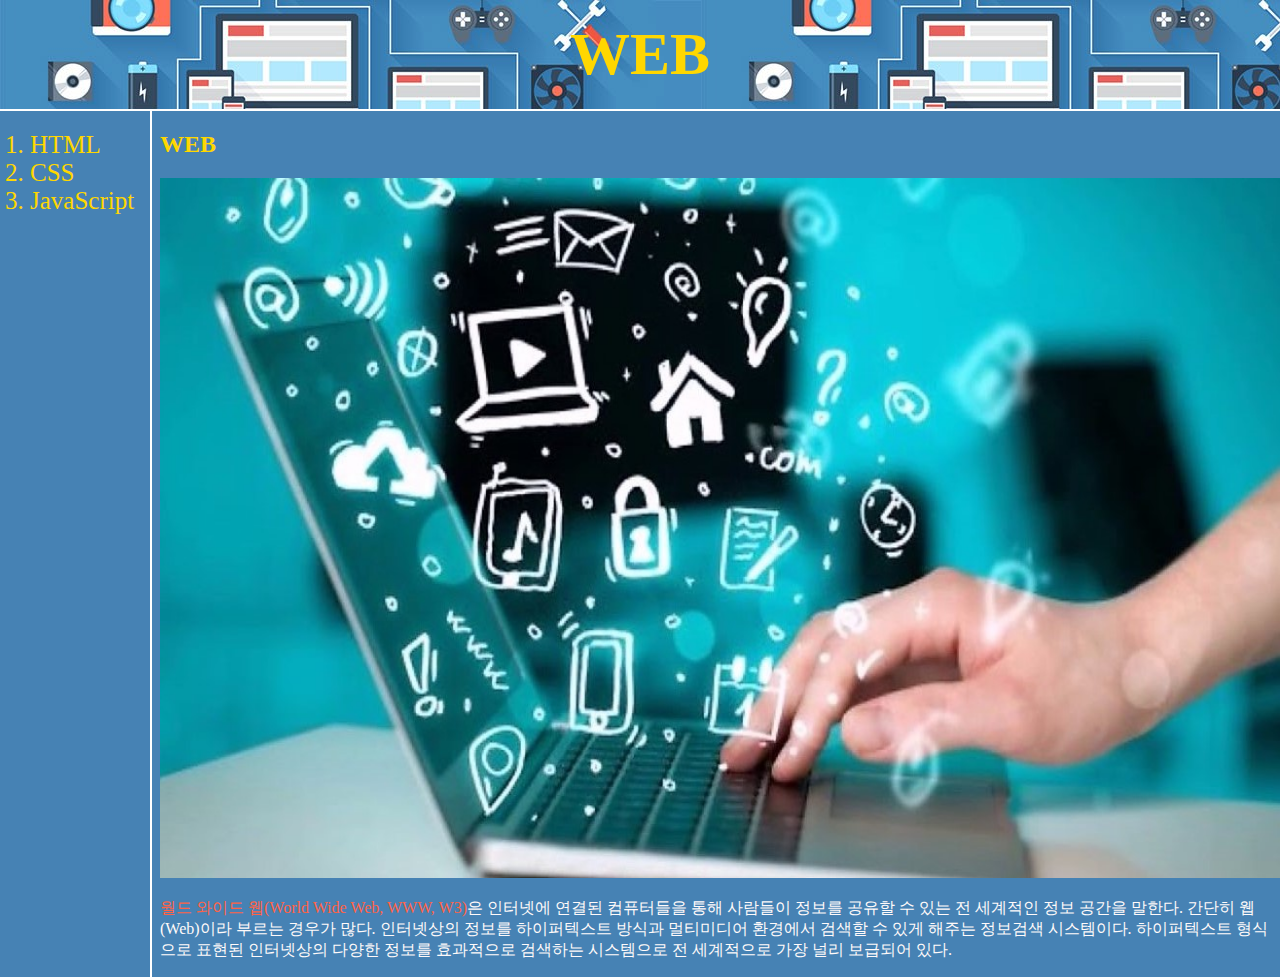
<file: index.html>
<!DOCTYPE html>
<html lang="en" dir="ltr">

<head>
  <meta charset="utf-8">
  <title>web</title>
  <link rel="stylesheet" href="style.css">
</head>
<body>
  <h1><a href="index.html">WEB</a></h1>
<div id="grid">
  <ol>
    <li><a href="1.html">HTML</a></li>
    <li><a href="2.html">CSS</a></li>
    <li><a href="3.html">JavaScript</a></li>
  </ol>

  <div id="article">
    <h2>WEB</h2>
    <img src="internet.jpg" width="100%" height="700" alt="인터넷 이미지">
    <p>
      <a href="https://ko.wikipedia.org/wiki/%EC%9B%94%EB%93%9C_%EC%99%80%EC%9D%B4%EB%93%9C_%EC%9B%B9" target="_blank" title="위키피디아">월드 와이드 웹(World Wide Web, WWW, W3)</a>은
      인터넷에 연결된 컴퓨터들을 통해 사람들이 정보를 공유할 수 있는 전 세계적인 정보 공간을 말한다.
      간단히 웹(Web)이라 부르는 경우가 많다.
      인터넷상의 정보를 하이퍼텍스트 방식과 멀티미디어 환경에서 검색할 수 있게 해주는 정보검색 시스템이다.
      하이퍼텍스트 형식으로 표현된 인터넷상의 다양한 정보를 효과적으로 검색하는 시스템으로 전 세계적으로 가장 널리 보급되어 있다.
    </p>
  </div>
</div>
</body>

</html>
</file>
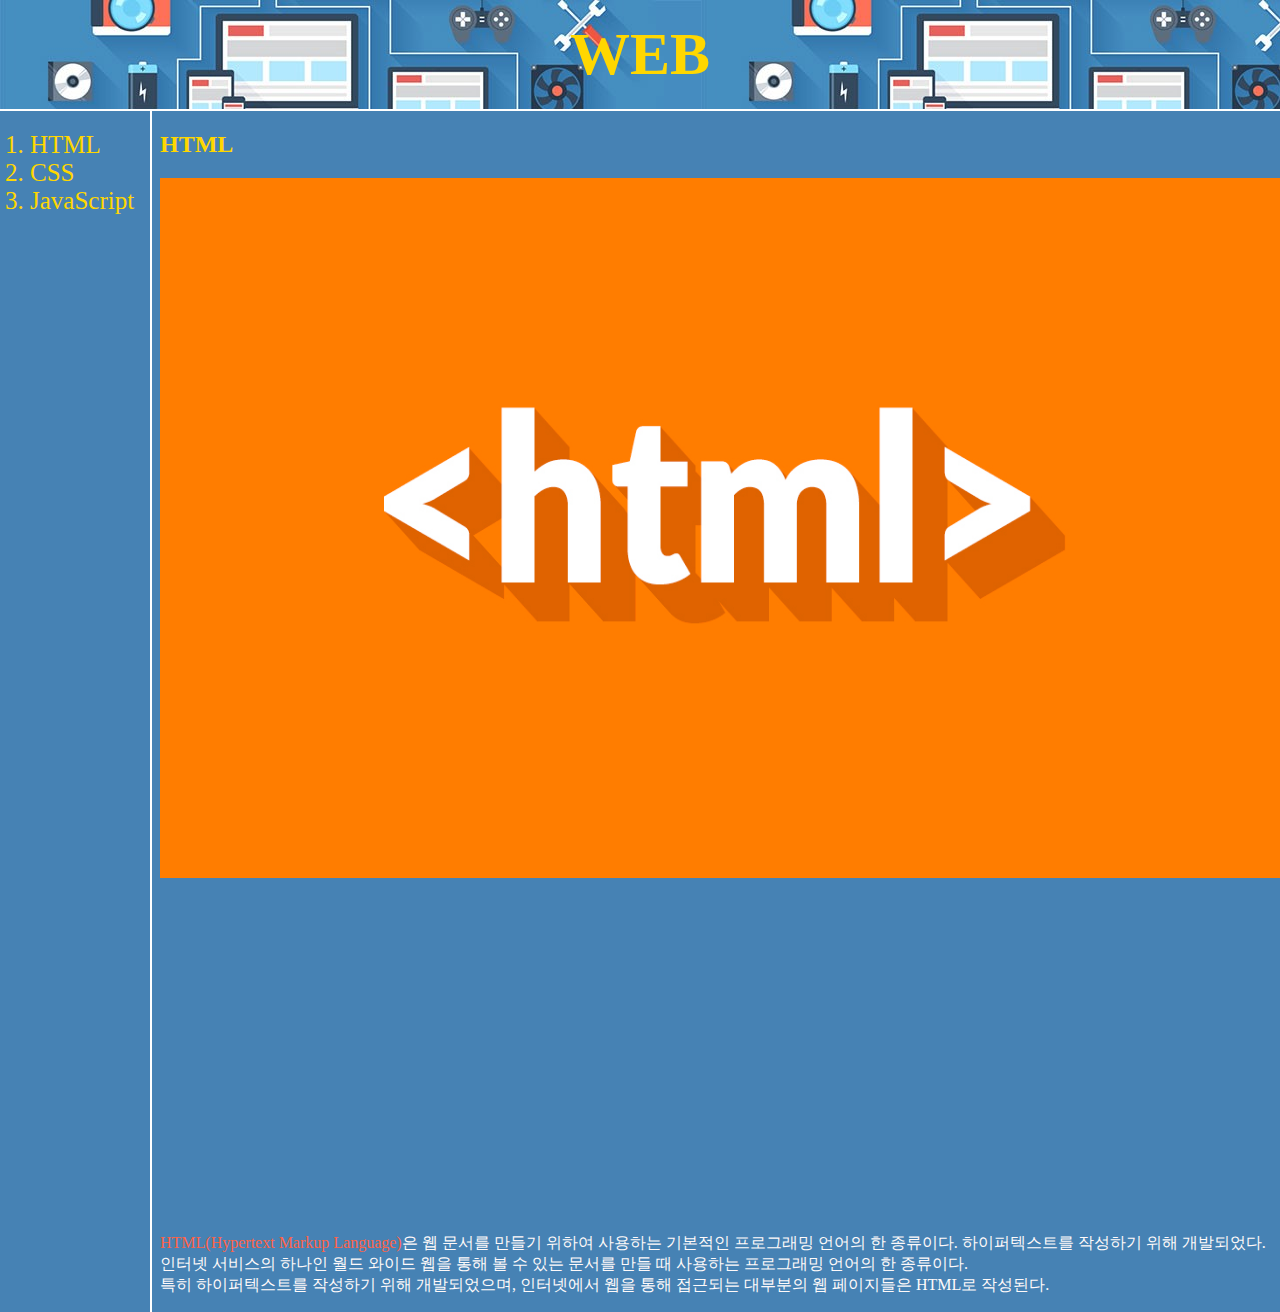
<file: 1.html>
<!DOCTYPE html>
<html lang="en" dir="ltr">

<head>
  <meta charset="utf-8">
  <title>HTML</title>
  <link rel="stylesheet" href="style.css">
</head>
<body>
  <h1><a href="index.html">WEB</a></h1>
  <div id="grid">
    <ol>
      <li><a href="1.html">HTML</a></li>
      <li><a href="2.html">CSS</a></li>
      <li><a href="3.html">JavaScript</a></li>
    </ol>

    <div id="article">

      <h2>HTML</h2>
      <img src="html.jpg" alt="html 이미지" width="100%" height="700">
      <p>
        <iframe width="100%" height="315" src="https://www.youtube.com/embed/7T7r_oSp0SE?rel=0" frameborder="0" allow="autoplay; encrypted-media" allowfullscreen></iframe>
      </p>
      <p>
        <a href="http://terms.naver.com/entry.nhn?docId=1168097&cid=40942&categoryId=32838" target="_blank" title="네이버 두산 백과">HTML(Hypertext Markup Language)</a>은 웹 문서를 만들기 위하여 사용하는 기본적인 프로그래밍 언어의 한 종류이다. 하이퍼텍스트를 작성하기 위해 개발되었다.<br> 인터넷 서비스의 하나인 월드 와이드 웹을
        통해 볼 수 있는 문서를 만들 때 사용하는 프로그래밍 언어의 한 종류이다.<br> 특히 하이퍼텍스트를 작성하기 위해 개발되었으며, 인터넷에서 웹을 통해 접근되는 대부분의 웹 페이지들은 HTML로 작성된다.
      </p>
    </div>
  </div>
</body>

</html>
</file>
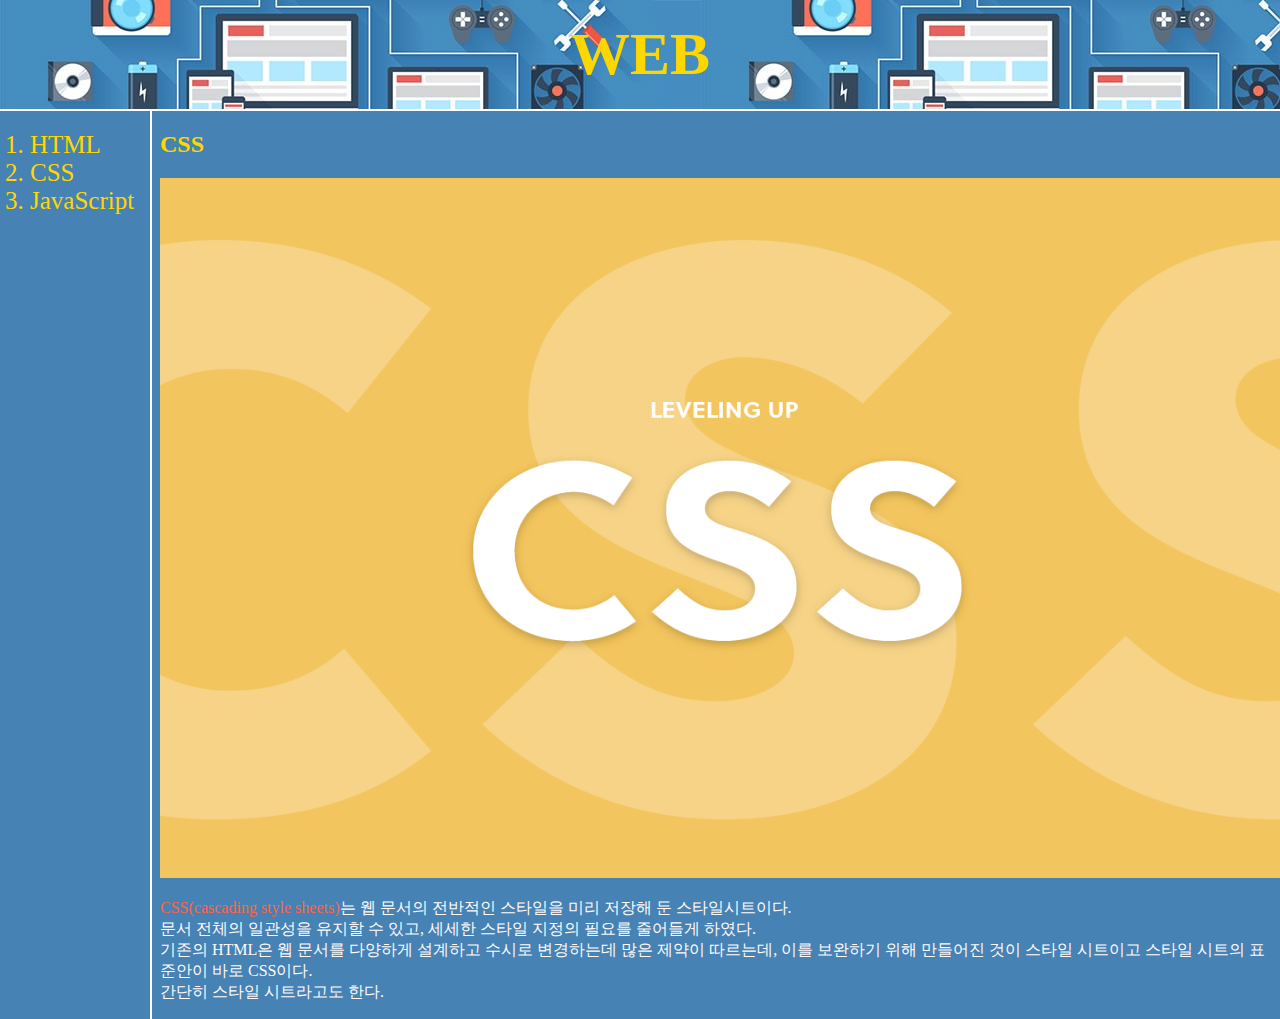
<file: 2.html>
<!DOCTYPE html>
<html lang="en" dir="ltr">
  <head>
    <meta charset="utf-8">
    <title>CSS</title>
    <link rel="stylesheet" href="style.css">
  </head>
<body>
  <h1><a href="index.html">WEB</a></h1>
  <div id="grid">
    <ol>
      <li><a href="1.html">HTML</a></li>
      <li><a href="2.html">CSS</a></li>
      <li><a href="3.html">JavaScript</a></li>
    </ol>

    <div id="article">
      <h2>CSS</h2>
      <img src="css.png" alt="css 이미지" width="100%" height="700">
      <p>
        <a href="http://terms.naver.com/entry.nhn?docId=1179641&cid=40942&categoryId=32854" target="_blank" title="네이버 두산 백과">CSS(cascading style sheets)</a>는 웹 문서의 전반적인 스타일을 미리 저장해 둔 스타일시트이다. <br> 문서 전체의 일관성을 유지할 수 있고, 세세한 스타일 지정의 필요를 줄어들게 하였다.<br> 기존의
        HTML은 웹 문서를 다양하게 설계하고 수시로 변경하는데 많은 제약이 따르는데, 이를 보완하기 위해 만들어진 것이 스타일 시트이고 스타일 시트의 표준안이 바로 CSS이다.<br> 간단히 스타일 시트라고도 한다.
      </p>
    </div>
  </div>
</body></html>
</file>
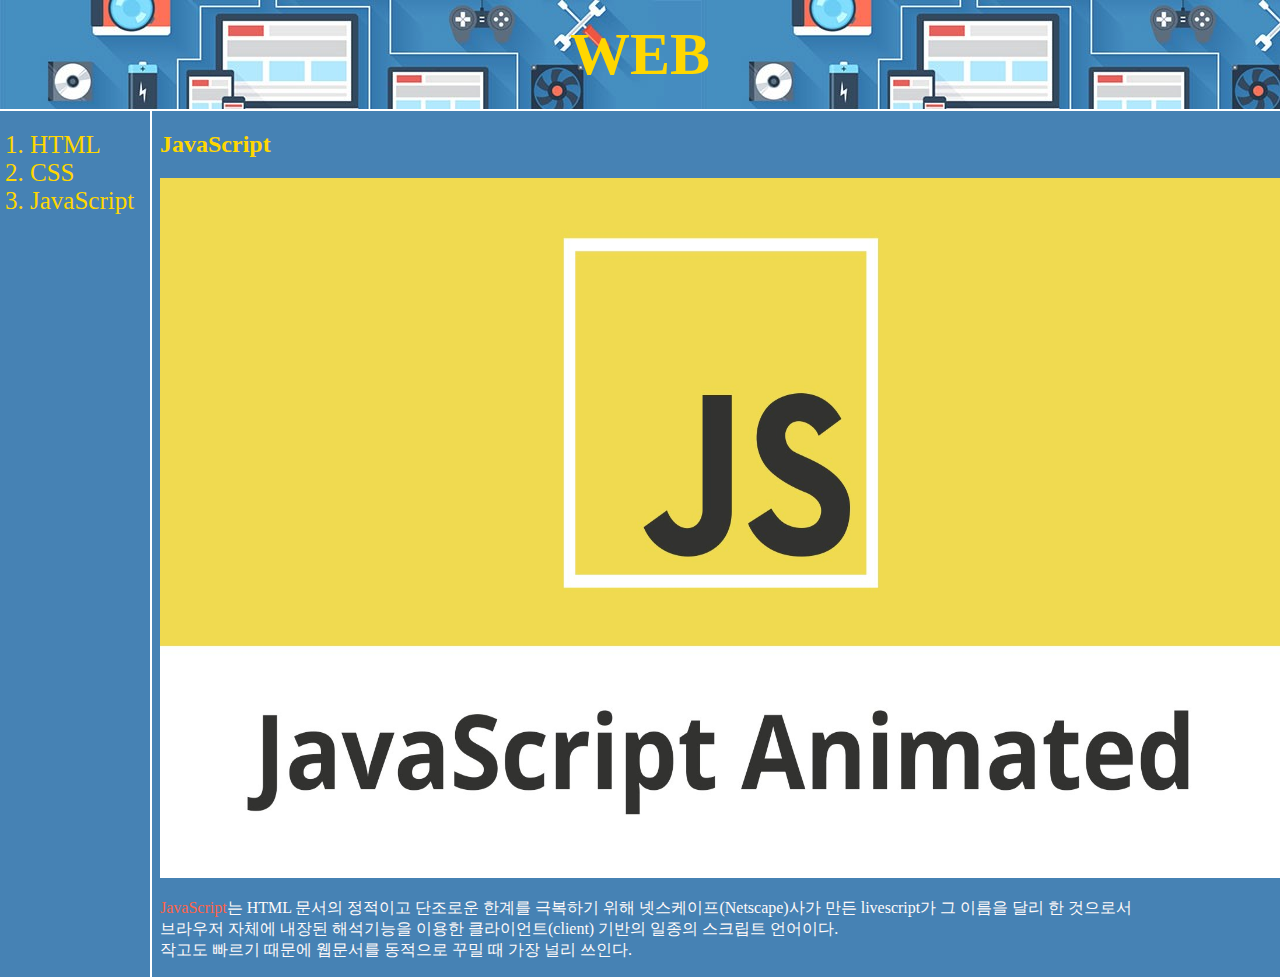
<file: 3.html>
<!DOCTYPE html>
<html lang="en" dir="ltr">
  <head>
    <meta charset="utf-8">
    <title>JavaScript</title>
    <link rel="stylesheet" href="style.css">
  </head>
  <body>
    <h1><a href="index.html">WEB</a></h1>
    <div id="grid">
      <ol>
        <li><a href="1.html">HTML</a></li>
        <li><a href="2.html">CSS</a></li>
        <li><a href="3.html">JavaScript</a></li>
      </ol>

      <div id="article">
        <h2>JavaScript</h2>
        <img src="JavaScript.jpg" alt="자바스크립트 이미지" width="100%" height="700">
        <p>
          <a href="http://terms.naver.com/entry.nhn?docId=782468&cid=50305&categoryId=50305" target="_blank" title="naver new 경제용어사전">JavaScript</a>는
          HTML 문서의 정적이고 단조로운 한계를 극복하기 위해 넷스케이프(Netscape)사가 만든 livescript가 그 이름을 달리 한 것으로서 <br>
          브라우저 자체에 내장된 해석기능을 이용한 클라이언트(client) 기반의 일종의 스크립트 언어이다.<br>
          작고도 빠르기 때문에 웹문서를 동적으로 꾸밀 때 가장 널리 쓰인다.
        </p>
      </div>
    </div>
  </body>
</html>
</file>
<file: style.css>
a {
  color: gold;
  text-decoration: none;
}


h1 {
  font-size: 60px;
  text-align: center;
  border-bottom: 2px solid white;
  margin:0px;
  padding:20px;
  background-image: url(banner.jpg);
}

ol {
  border-right: 2px solid white;
  width: 100px;
  margin: 0px;
  padding:20px;
  font-size: 25px;
  font-family:fantasy;
  color: gold;
}

body {
  margin:0px;
  background-color: steelblue;
}

#grid {
  display:grid;
  grid-template-columns: 150px 1fr;
}

#grid ol {
  padding-left: 30px;
}

#article {
  padding-left: 10px;
}

#article a {
  color: tomato;
}

h2 {
  color: gold;
}

p {
  color: snow;
}

@media (max-width:600px){
  #grid {
    display:block;
  }
#grid  ol {
    border-right:none;
  }
  h1 {
    border-bottom: none;
  }
}
</file>
